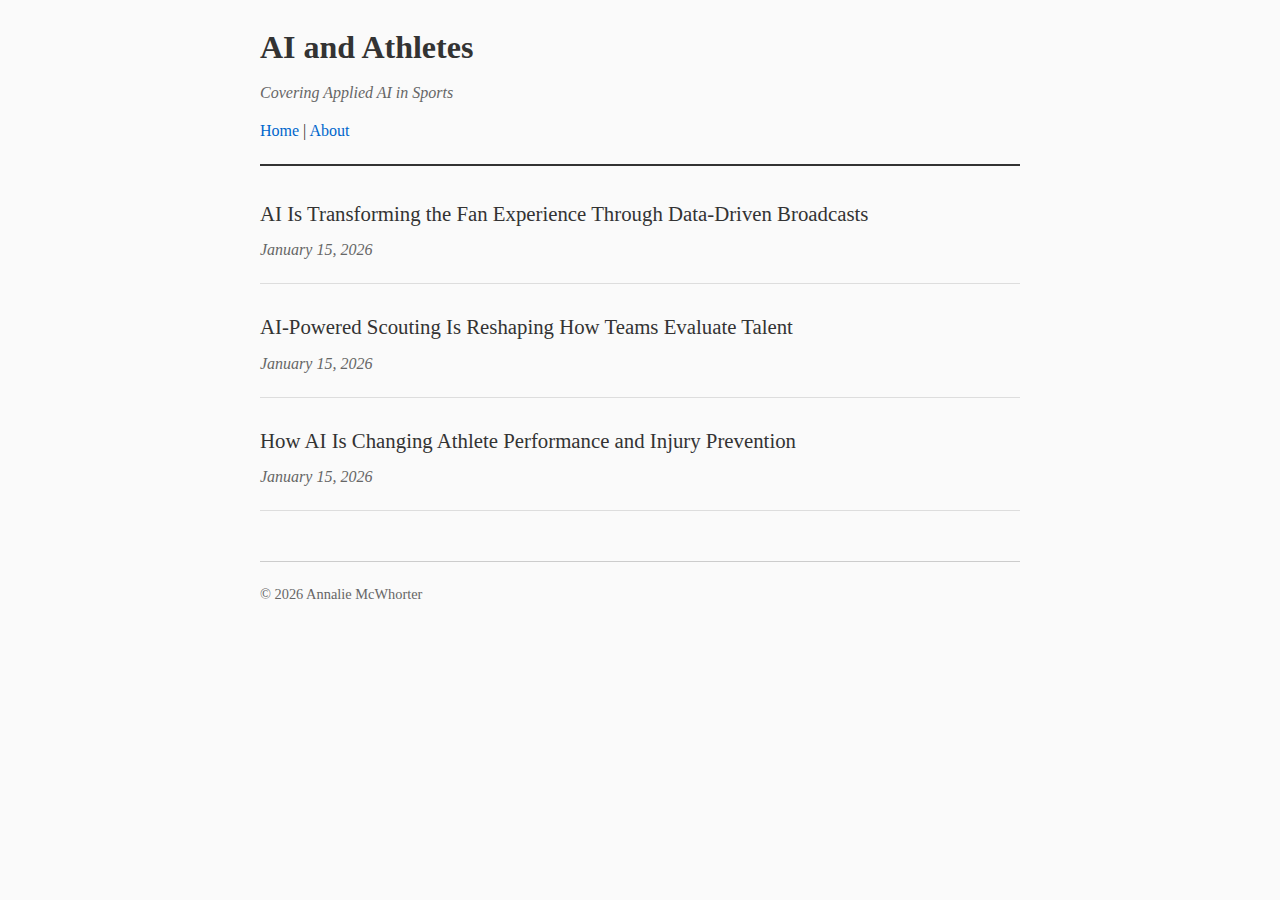
<file: index.html>
<!DOCTYPE html>
<html lang="en">
<head>
    <meta charset="UTF-8">
    <meta name="viewport" content="width=device-width, initial-scale=1.0">
    <title>AI and Athletes</title>
    <link rel="stylesheet" href="style.css">
</head>
<body>
    <header>
        <h1>AI and Athletes</h1>
        <p class="tagline">Covering Applied AI in Sports</p>
        <nav>
            <a href="index.html">Home</a> |
            <a href="about.html">About</a>
        </nav>
    </header>

    <main>
        <ul class="post-list">
            <li>
                <a href="ai-fan-experience-broadcasts.html">AI Is Transforming the Fan Experience Through Data-Driven Broadcasts</a>
                <span class="date">January 15, 2026</span>
            </li>
            <li>
                <a href="ai-scouting-talent-evaluation.html">AI-Powered Scouting Is Reshaping How Teams Evaluate Talent</a>
                <span class="date">January 15, 2026</span>
            </li>
            <li>
                <a href="ai-athlete-performance-injury.html">How AI Is Changing Athlete Performance and Injury Prevention</a>
                <span class="date">January 15, 2026</span>
            </li>
        </ul>
    </main>

    <footer>
        <p>&copy; 2026 Annalie McWhorter</p>
    </footer>
</body>
</html>
</file>
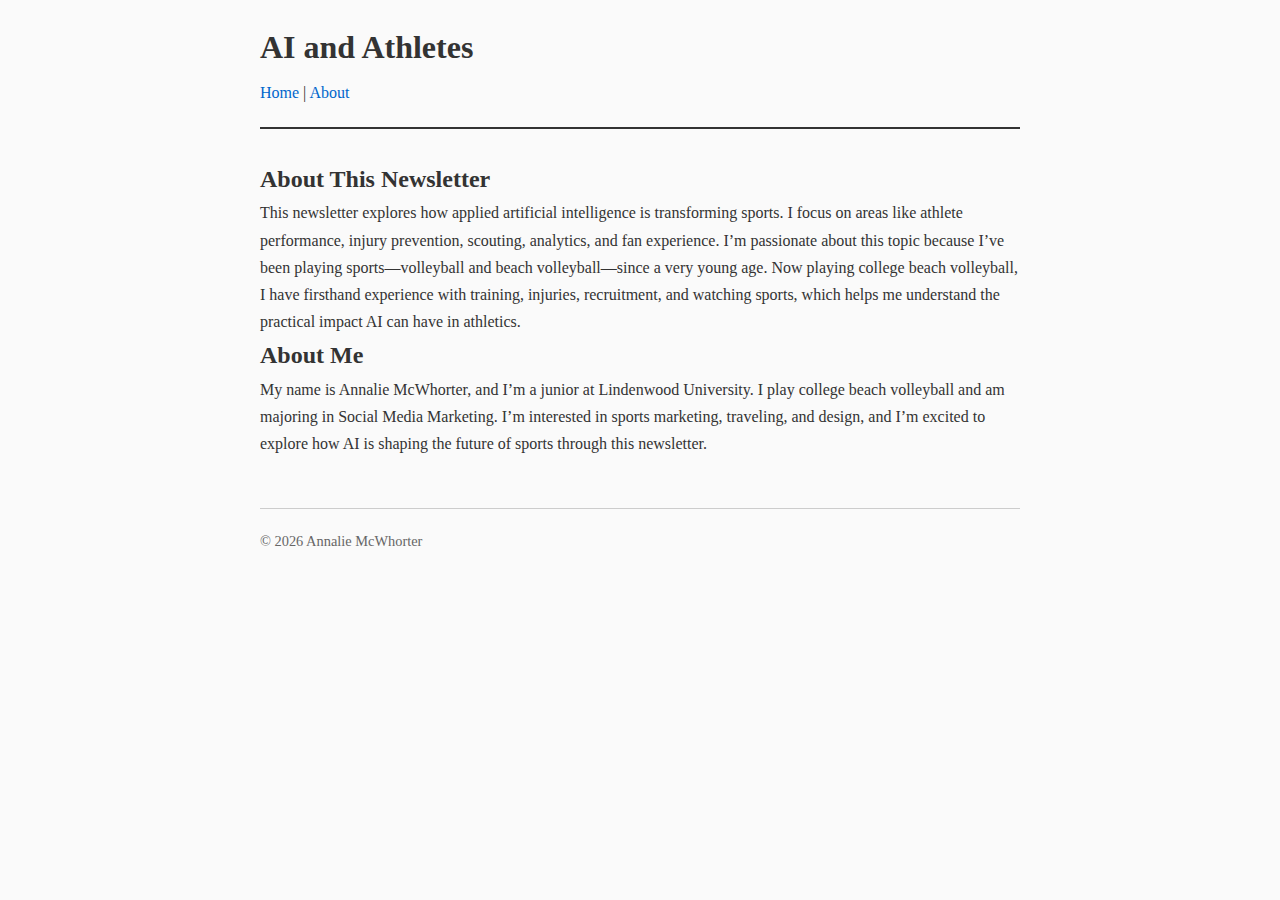
<file: about.html>
<!DOCTYPE html>
<html lang="en">
<head>
    <meta charset="UTF-8">
    <meta name="viewport" content="width=device-width, initial-scale=1.0">
    <title>About - AI and Athletes</title>
    <link rel="stylesheet" href="style.css">
</head>
<body>
    <header>
        <h1>AI and Athletes</h1>
        <nav>
            <a href="index.html">Home</a> |
            <a href="about.html">About</a>
        </nav>
    </header>

    <main>
        <h2>About This Newsletter</h2>
        <p>This newsletter explores how applied artificial intelligence is transforming sports. I focus on areas like athlete performance, injury prevention, scouting, analytics, and fan experience. I’m passionate about this topic because I’ve been playing sports—volleyball and beach volleyball—since a very young age. Now playing college beach volleyball, I have firsthand experience with training, injuries, recruitment, and watching sports, which helps me understand the practical impact AI can have in athletics.</p>

        <h2>About Me</h2>
        <p>My name is Annalie McWhorter, and I’m a junior at Lindenwood University. I play college beach volleyball and am majoring in Social Media Marketing. I’m interested in sports marketing, traveling, and design, and I’m excited to explore how AI is shaping the future of sports through this newsletter.</p>
    </main>

    <footer>
        <p>&copy; 2026 Annalie McWhorter</p>
    </footer>
</body>
</html>
</file>
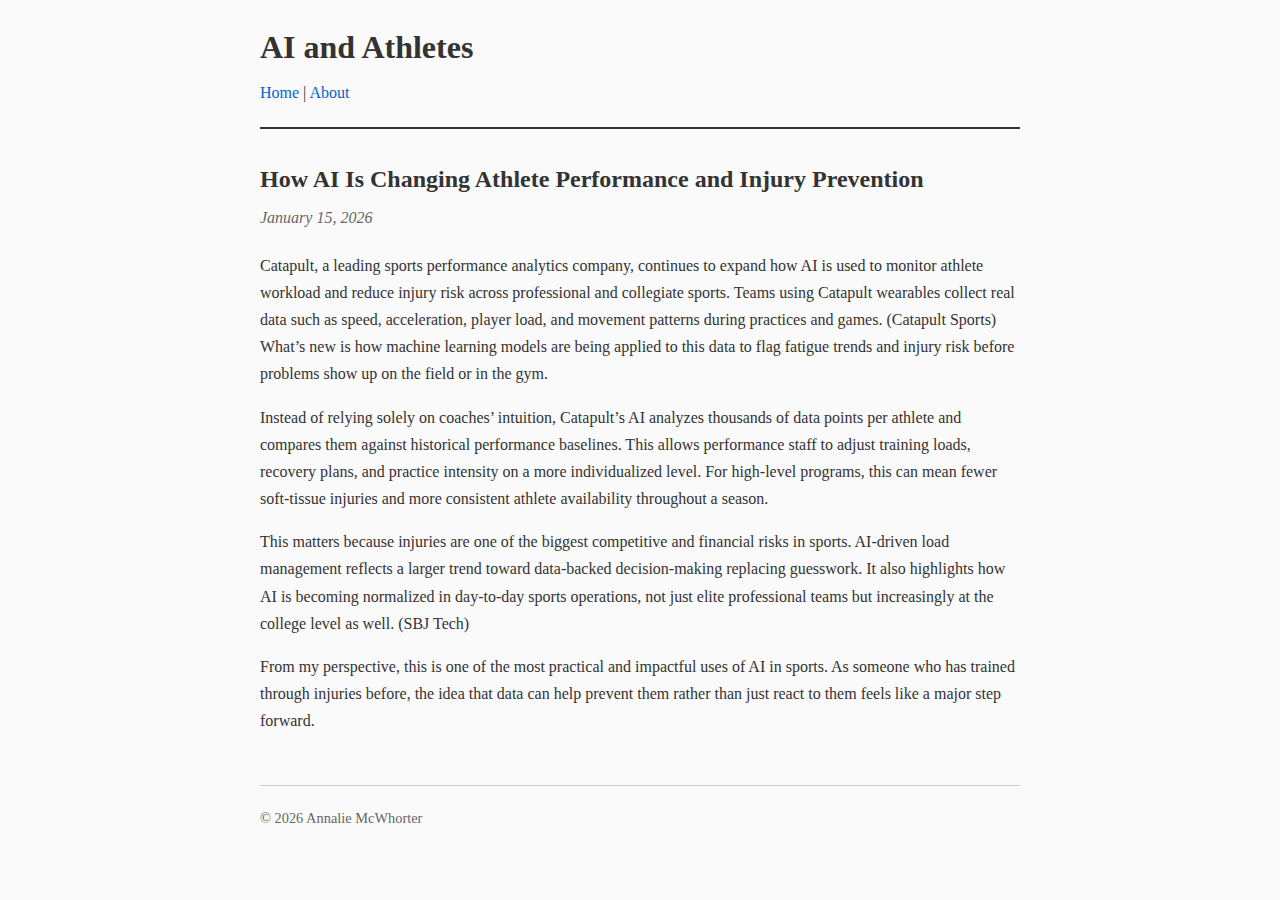
<file: ai-athlete-performance-injury.html>
<!DOCTYPE html>
<html lang="en">
<head>
    <meta charset="UTF-8">
    <meta name="viewport" content="width=device-width, initial-scale=1.0">
    <title>How AI Is Changing Athlete Performance and Injury Prevention - AI and Athletes</title>
    <link rel="stylesheet" href="style.css">
</head>
<body>
    <header>
        <h1>AI and Athletes</h1>
        <nav>
            <a href="index.html">Home</a> |
            <a href="about.html">About</a>
        </nav>
    </header>

    <main>
        <article>
            <h2>How AI Is Changing Athlete Performance and Injury Prevention</h2>
            <p class="date">January 15, 2026</p>

            <p>Catapult, a leading sports performance analytics company, continues to expand how AI is used to monitor athlete workload and reduce injury risk across professional and collegiate sports. Teams using Catapult wearables collect real data such as speed, acceleration, player load, and movement patterns during practices and games. (Catapult Sports) What’s new is how machine learning models are being applied to this data to flag fatigue trends and injury risk before problems show up on the field or in the gym.</p>

            <p>Instead of relying solely on coaches’ intuition, Catapult’s AI analyzes thousands of data points per athlete and compares them against historical performance baselines. This allows performance staff to adjust training loads, recovery plans, and practice intensity on a more individualized level. For high-level programs, this can mean fewer soft-tissue injuries and more consistent athlete availability throughout a season.</p>

            <p>This matters because injuries are one of the biggest competitive and financial risks in sports. AI-driven load management reflects a larger trend toward data-backed decision-making replacing guesswork. It also highlights how AI is becoming normalized in day-to-day sports operations, not just elite professional teams but increasingly at the college level as well. (SBJ Tech)</p>

            <p>From my perspective, this is one of the most practical and impactful uses of AI in sports. As someone who has trained through injuries before, the idea that data can help prevent them rather than just react to them feels like a major step forward.</p>

        </article>
    </main>

    <footer>
        <p>&copy; 2026 Annalie McWhorter</p>
    </footer>
</body>
</html>
</file>
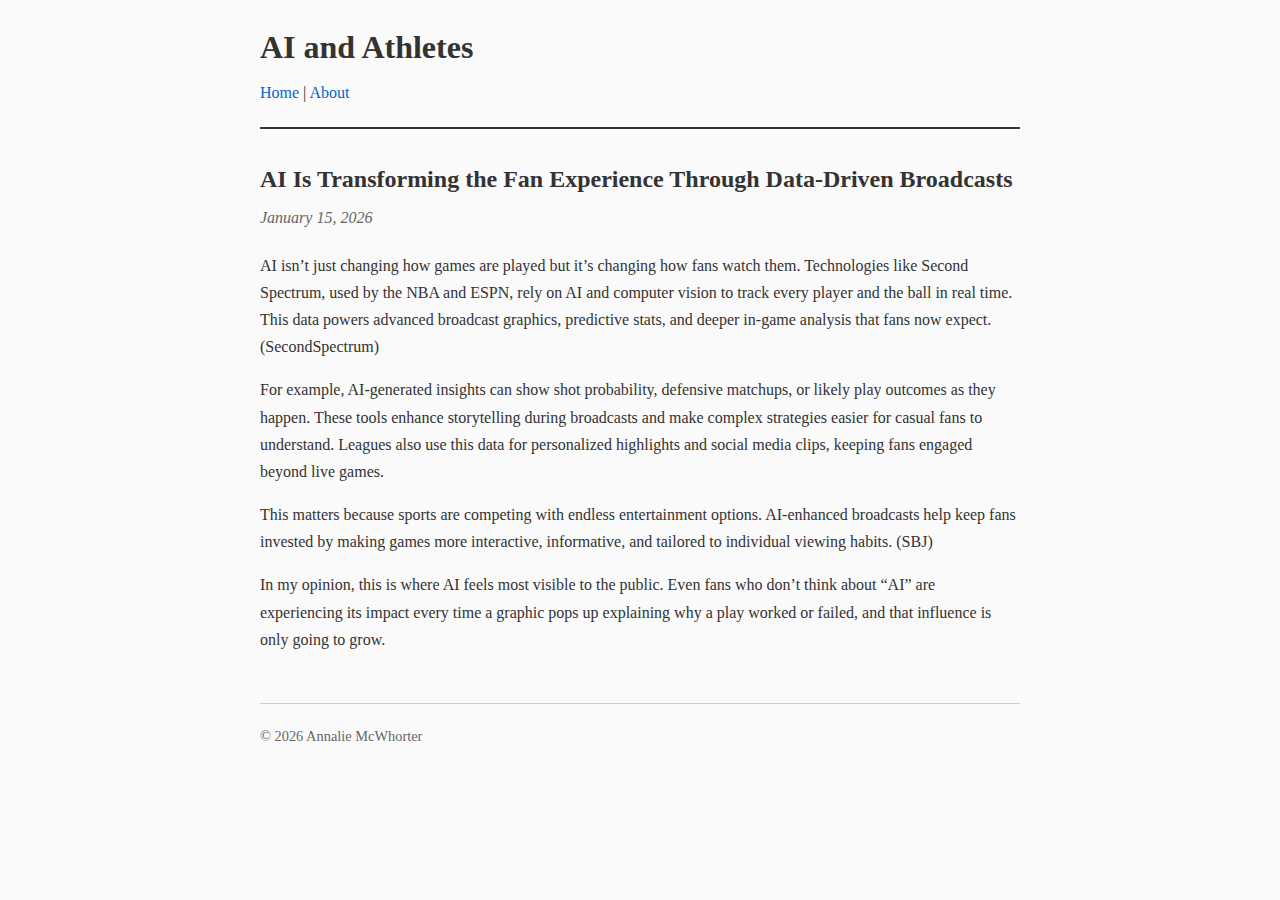
<file: ai-fan-experience-broadcasts.html>
<!DOCTYPE html>
<html lang="en">
<head>
    <meta charset="UTF-8">
    <meta name="viewport" content="width=device-width, initial-scale=1.0">
    <title>AI Is Transforming the Fan Experience Through Data-Driven Broadcasts - AI and Athletes</title>
    <link rel="stylesheet" href="style.css">
</head>
<body>
    <header>
        <h1>AI and Athletes</h1>
        <nav>
            <a href="index.html">Home</a> |
            <a href="about.html">About</a>
        </nav>
    </header>

    <main>
        <article>
            <h2>AI Is Transforming the Fan Experience Through Data-Driven Broadcasts</h2>
            <p class="date">January 15, 2026</p>

            <p>AI isn’t just changing how games are played but it’s changing how fans watch them. Technologies like Second Spectrum, used by the NBA and ESPN, rely on AI and computer vision to track every player and the ball in real time. This data powers advanced broadcast graphics, predictive stats, and deeper in-game analysis that fans now expect. (SecondSpectrum)</p>

            <p>For example, AI-generated insights can show shot probability, defensive matchups, or likely play outcomes as they happen. These tools enhance storytelling during broadcasts and make complex strategies easier for casual fans to understand. Leagues also use this data for personalized highlights and social media clips, keeping fans engaged beyond live games.</p>

            <p>This matters because sports are competing with endless entertainment options. AI-enhanced broadcasts help keep fans invested by making games more interactive, informative, and tailored to individual viewing habits. (SBJ)</p>

            <p>In my opinion, this is where AI feels most visible to the public. Even fans who don’t think about “AI” are experiencing its impact every time a graphic pops up explaining why a play worked or failed, and that influence is only going to grow.</p>

        </article>
    </main>

    <footer>
        <p>&copy; 2026 Annalie McWhorter</p>
    </footer>
</body>
</html>
</file>
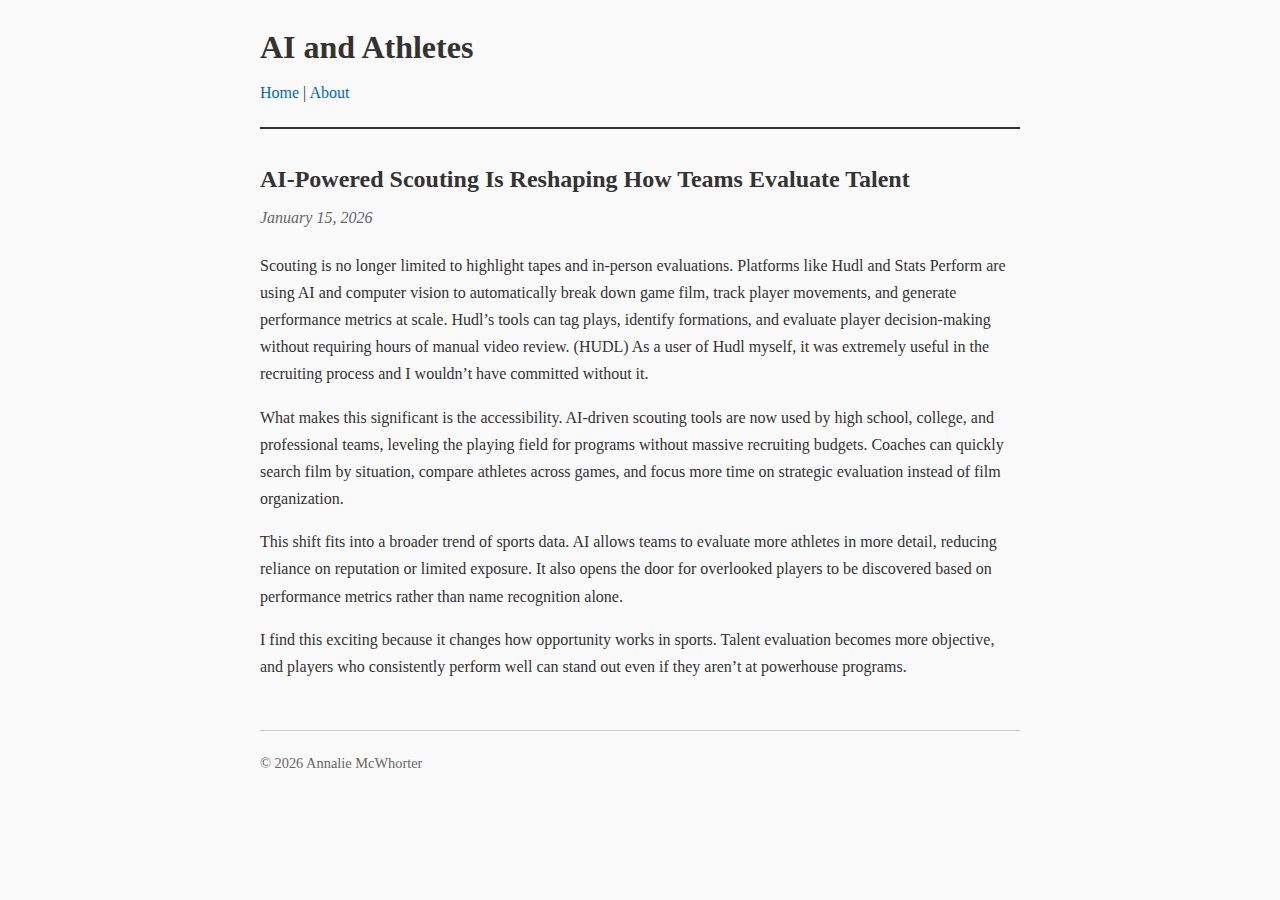
<file: ai-scouting-talent-evaluation.html>
<!DOCTYPE html>
<html lang="en">
<head>
    <meta charset="UTF-8">
    <meta name="viewport" content="width=device-width, initial-scale=1.0">
    <title>AI-Powered Scouting Is Reshaping How Teams Evaluate Talent - AI and Athletes</title>
    <link rel="stylesheet" href="style.css">
</head>
<body>
    <header>
        <h1>AI and Athletes</h1>
        <nav>
            <a href="index.html">Home</a> |
            <a href="about.html">About</a>
        </nav>
    </header>

    <main>
        <article>
            <h2>AI-Powered Scouting Is Reshaping How Teams Evaluate Talent</h2>
            <p class="date">January 15, 2026</p>

            <p>Scouting is no longer limited to highlight tapes and in-person evaluations. Platforms like Hudl and Stats Perform are using AI and computer vision to automatically break down game film, track player movements, and generate performance metrics at scale. Hudl’s tools can tag plays, identify formations, and evaluate player decision-making without requiring hours of manual video review. (HUDL) As a user of Hudl myself, it was extremely useful in the recruiting process and I wouldn’t have committed without it.</p>

            <p>What makes this significant is the accessibility. AI-driven scouting tools are now used by high school, college, and professional teams, leveling the playing field for programs without massive recruiting budgets. Coaches can quickly search film by situation, compare athletes across games, and focus more time on strategic evaluation instead of film organization.</p>

            <p>This shift fits into a broader trend of sports data. AI allows teams to evaluate more athletes in more detail, reducing reliance on reputation or limited exposure. It also opens the door for overlooked players to be discovered based on performance metrics rather than name recognition alone.</p>

            <p>I find this exciting because it changes how opportunity works in sports. Talent evaluation becomes more objective, and players who consistently perform well can stand out even if they aren’t at powerhouse programs.</p>

        </article>
    </main>

    <footer>
        <p>&copy; 2026 Annalie McWhorter</p>
    </footer>
</body>
</html>
</file>
<file: style.css>
* {
    margin: 0;
    padding: 0;
    box-sizing: border-box;
}

body {
    font-family: Georgia, serif;
    line-height: 1.7;
    max-width: 800px;
    margin: 0 auto;
    padding: 20px;
    background-color: #fafafa;
    color: #333;
}

header {
    border-bottom: 2px solid #333;
    padding-bottom: 20px;
    margin-bottom: 30px;
}

header h1 {
    margin-bottom: 5px;
}

header .tagline {
    color: #666;
    font-style: italic;
    margin-bottom: 10px;
}

nav a {
    color: #0066cc;
    text-decoration: none;
}

nav a:hover {
    text-decoration: underline;
}

/* Post list on index page */
.post-list {
    list-style: none;
}

.post-list li {
    margin-bottom: 25px;
    padding-bottom: 20px;
    border-bottom: 1px solid #ddd;
}

.post-list a {
    font-size: 1.3em;
    color: #333;
    text-decoration: none;
}

.post-list a:hover {
    color: #0066cc;
}

.post-list .date {
    display: block;
    margin-top: 5px;
    color: #666;
    font-style: italic;
}

/* Individual post pages */
article h2 {
    margin-bottom: 5px;
}

article .date {
    color: #666;
    font-style: italic;
    margin-bottom: 20px;
}

article p {
    margin-bottom: 1em;
}

blockquote {
    border-left: 3px solid #ccc;
    margin: 1.5em 0;
    padding-left: 1em;
    font-style: italic;
    color: #555;
}

footer {
    margin-top: 50px;
    padding-top: 20px;
    border-top: 1px solid #ccc;
    color: #666;
    font-size: 0.9em;
}

/* Images in posts */
article img {
    max-width: 100%;
    height: auto;
    margin: 1.5em 0;
}

.image-caption {
    font-size: 0.9em;
    color: #666;
    font-style: italic;
    text-align: center;
    margin-top: -1em;
    margin-bottom: 1.5em;
}
</file>
